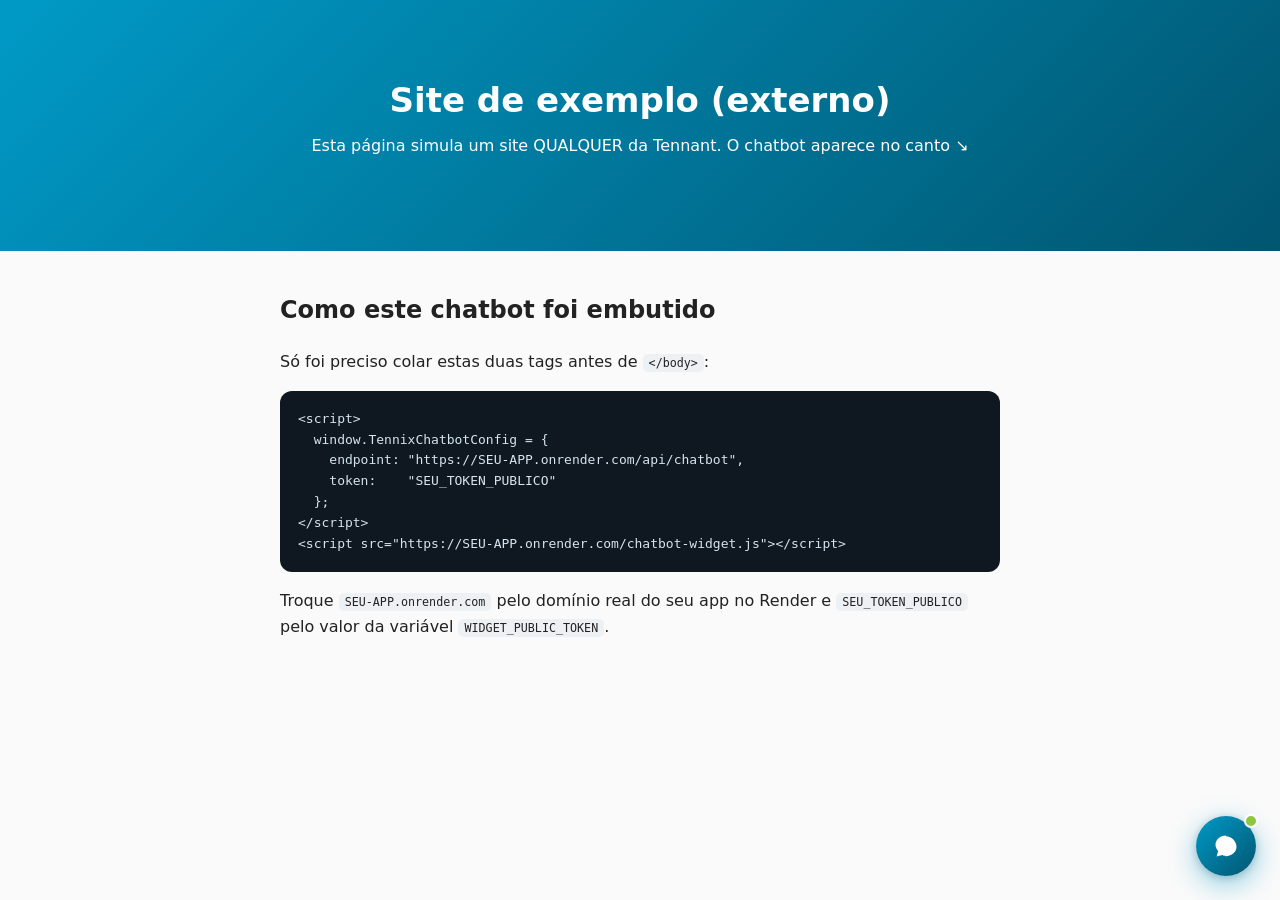
<file: static/exemplo-embed.html>
<!DOCTYPE html>
<html lang="pt-BR">
<head>
  <meta charset="UTF-8">
  <meta name="viewport" content="width=device-width, initial-scale=1.0">
  <title>Exemplo — Chatbot Tennant em site externo</title>
  <style>
    body { font-family: system-ui, sans-serif; margin: 0; background: #fafafa; color: #222; }
    .hero { padding: 80px 24px; text-align: center; background: linear-gradient(135deg,#009ac7,#015570); color:#fff; }
    .hero h1 { font-size: 34px; margin: 0 0 10px; }
    .box { max-width: 720px; margin: 40px auto; padding: 0 24px; line-height: 1.6; }
    code { background:#eef1f3; padding:2px 6px; border-radius:5px; font-size:.9em; }
    pre { background:#0f1720; color:#d6e4ee; padding:18px; border-radius:12px; overflow:auto; }
  </style>
</head>
<body>
  <div class="hero">
    <h1>Site de exemplo (externo)</h1>
    <p>Esta página simula um site QUALQUER da Tennant. O chatbot aparece no canto ↘</p>
  </div>

  <div class="box">
    <h2>Como este chatbot foi embutido</h2>
    <p>Só foi preciso colar estas duas tags antes de <code>&lt;/body&gt;</code>:</p>
    <pre>&lt;script&gt;
  window.TennixChatbotConfig = {
    endpoint: "https://SEU-APP.onrender.com/api/chatbot",
    token:    "SEU_TOKEN_PUBLICO"
  };
&lt;/script&gt;
&lt;script src="https://SEU-APP.onrender.com/chatbot-widget.js"&gt;&lt;/script&gt;</pre>
    <p>Troque <code>SEU-APP.onrender.com</code> pelo domínio real do seu app no Render
       e <code>SEU_TOKEN_PUBLICO</code> pelo valor da variável <code>WIDGET_PUBLIC_TOKEN</code>.</p>
  </div>

  <!-- ↓↓↓ INTEGRAÇÃO DO CHATBOT (exemplo local) ↓↓↓ -->
  <script>
    window.TennixChatbotConfig = {
      endpoint: "/api/chatbot",   // troque pela URL absoluta do seu app em produção
      token:    "COLOQUE_SEU_TOKEN_AQUI",
      title:    "TENNIX",
      subtitle: "Assistente Tennant",
      welcome:  "Olá! 👋 Bem-vindo. Como posso ajudar com os equipamentos Tennant?"
    };
  </script>
  <script src="/static/chatbot-widget.js"></script>
</body>
</html>
</file>
